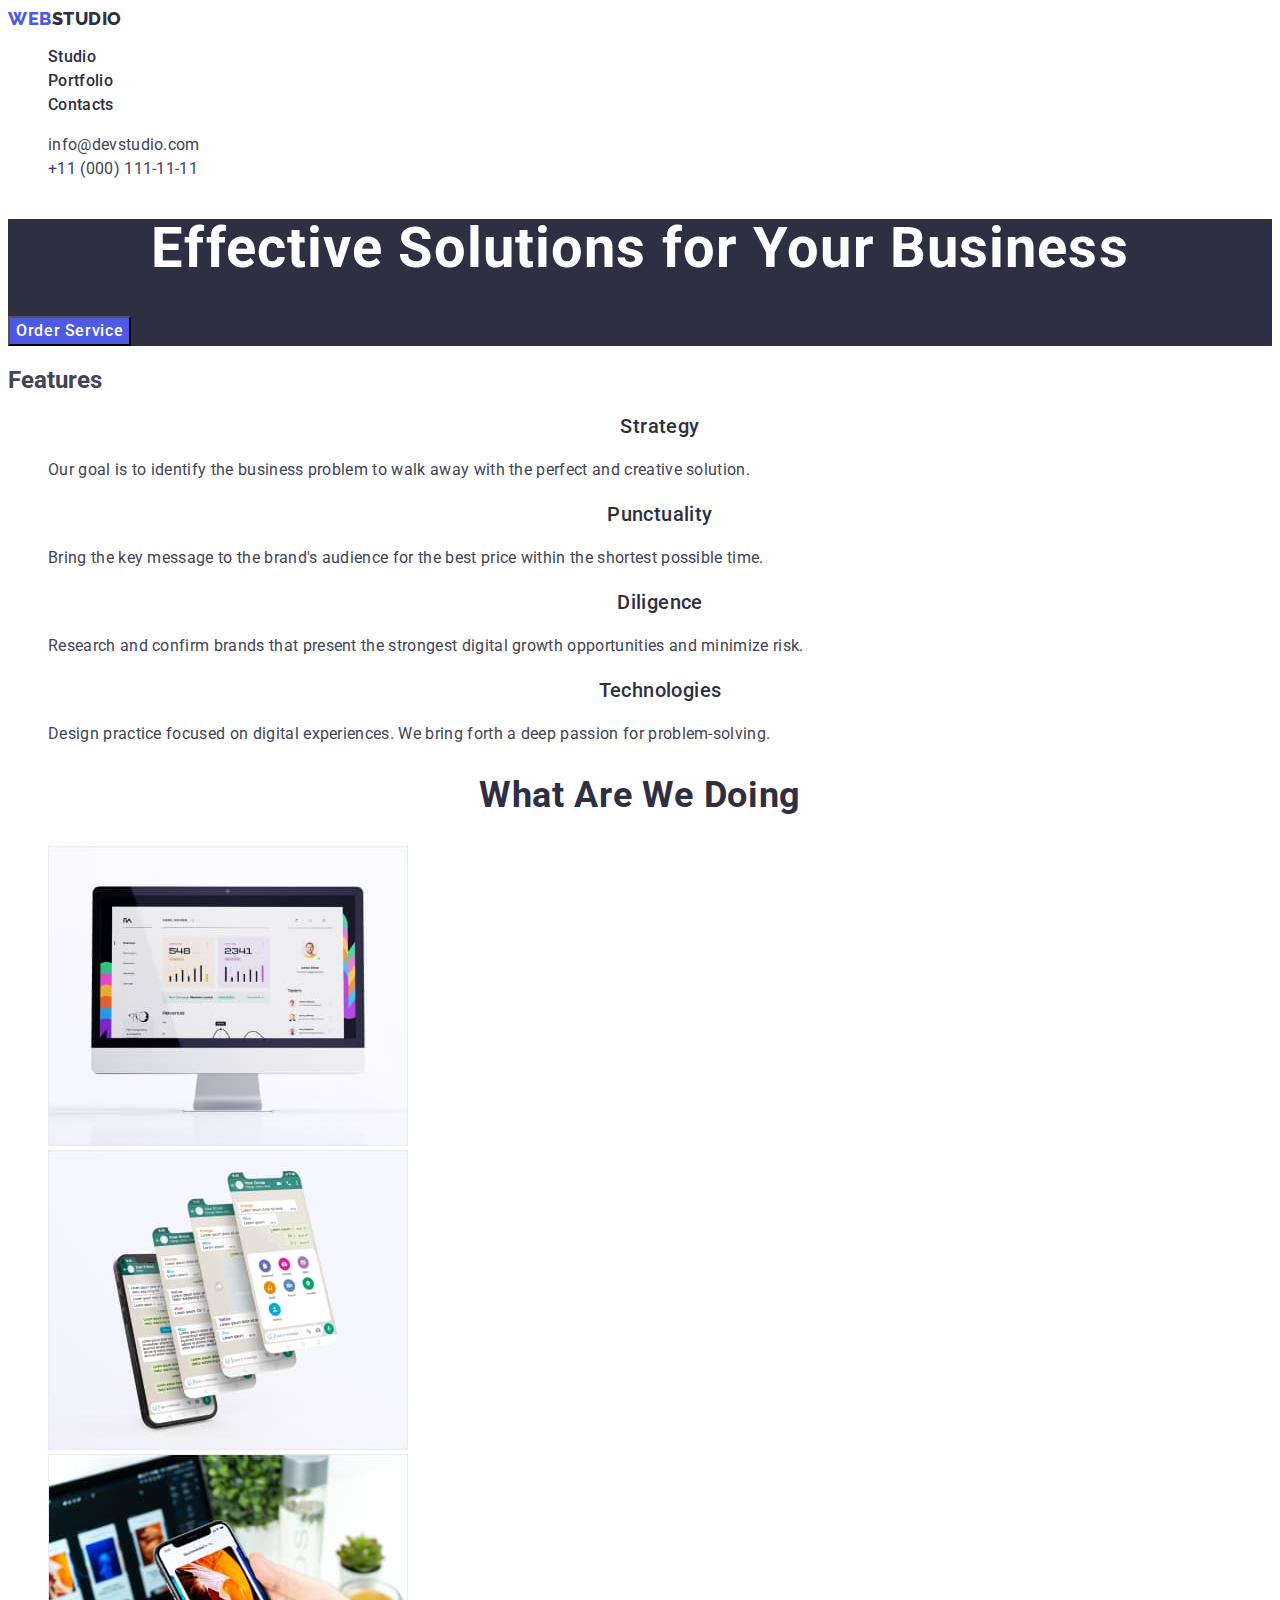
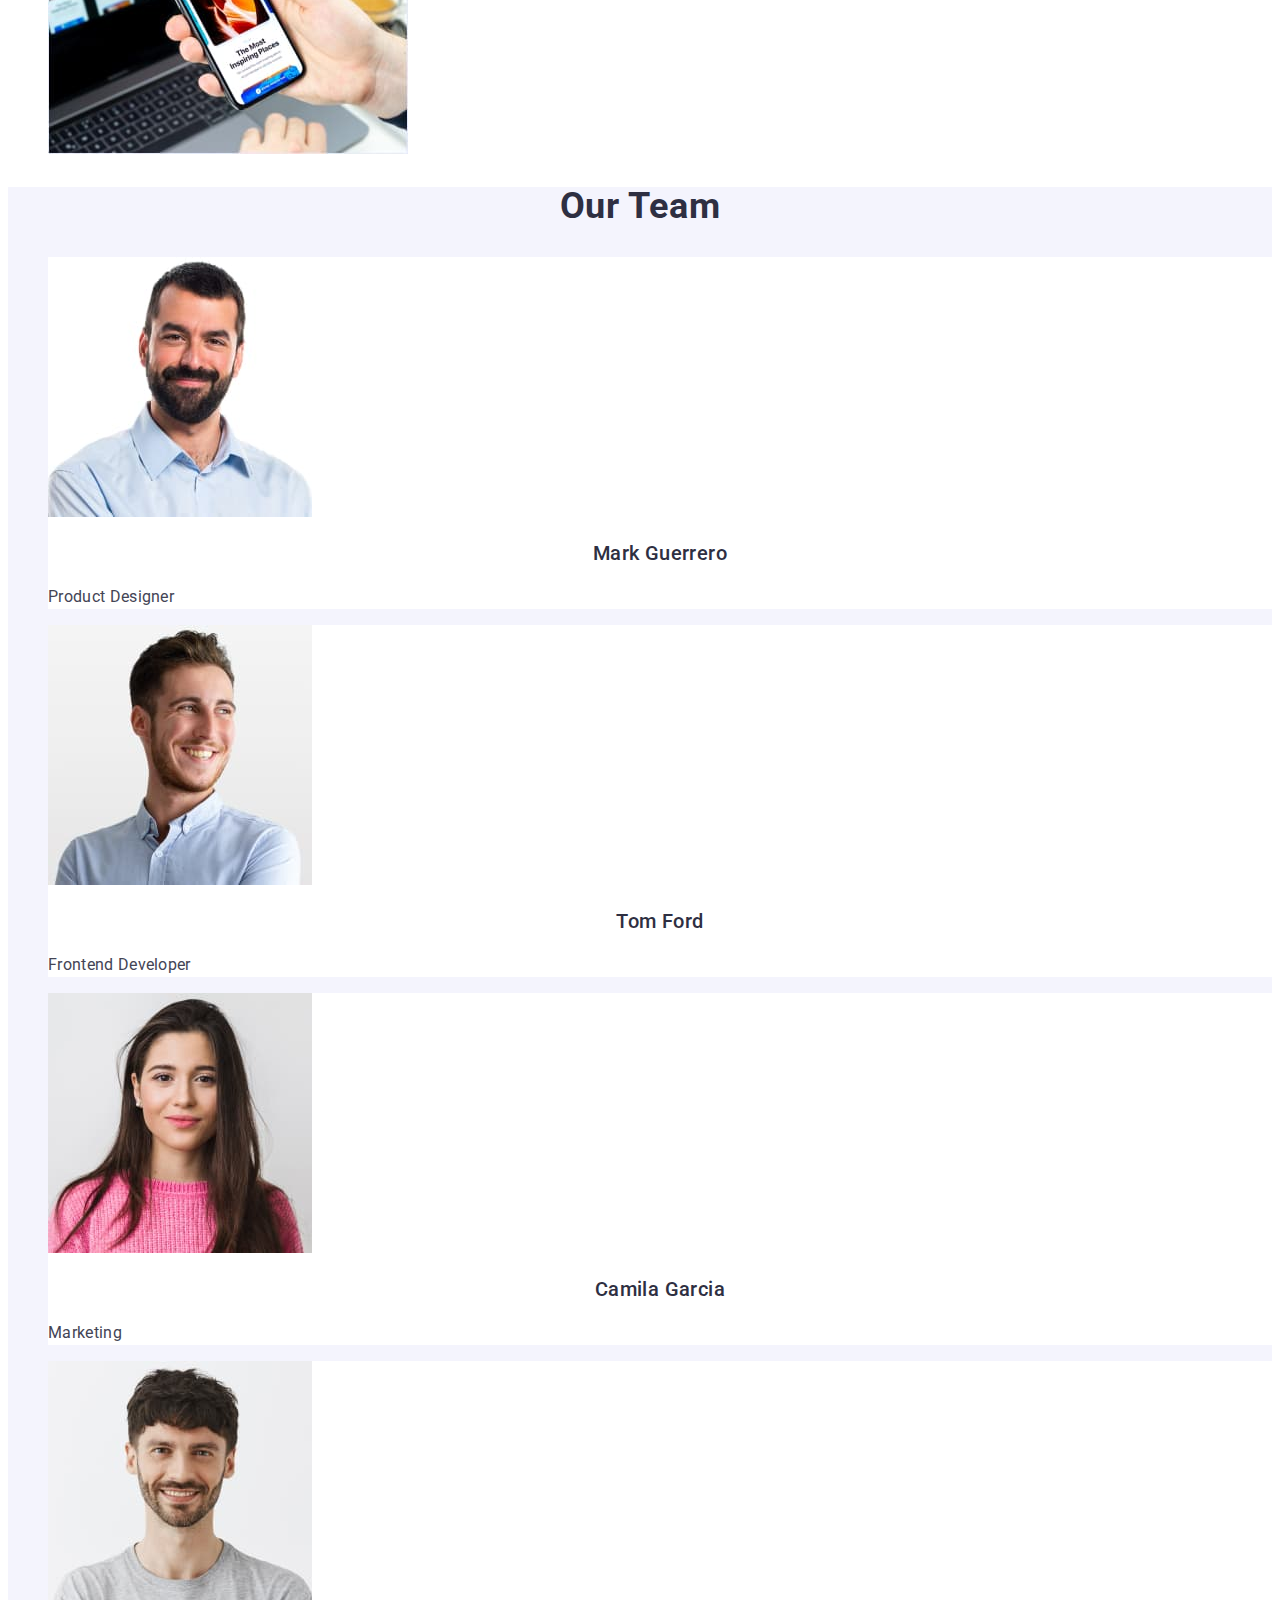
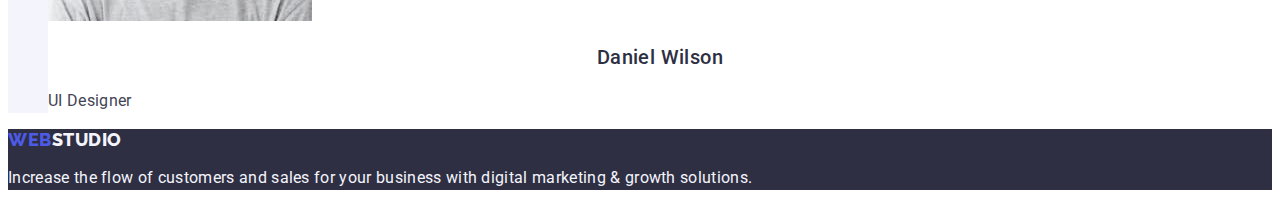
<file: index.html>
<!DOCTYPE html>
<html lang="en">
  <head>
    <meta charset="UTF-8" />
    <meta name="viewport" content="width=device-width, initial-scale=1.0" />
    <title>Document</title>
    <link rel="preconnect" href="https://fonts.googleapis.com" />
    <link rel="preconnect" href="https://fonts.gstatic.com" crossorigin />
    <link
      href="https://fonts.googleapis.com/css2?family=Raleway:wght@800&family=Roboto:wght@400;500;700;900&display=swap"
      rel="stylesheet"
    />
    <link rel="stylesheet" href="./css/styles.css" />
  </head>
  <body>
    <header class="header-backround">
      <nav>
        <a href="./index.html" class="logo link">
          Web<span class="logo-span">Studio</span></a
        >
        <ul class="list">
          <li><a href="./index.html" class="font-nav link">Studio</a></li>
          <li>
            <a href="./portfolio.html" class="font-nav link">Portfolio</a>
          </li>
          <li><a href="" class="font-nav link">Contacts</a></li>
        </ul>
      </nav>
      <address class="address">
        <ul class="list">
          <li>
            <a href="mailto:info@devstudio.com" class="font-adress link"
              >info@devstudio.com</a
            >
          </li>
          <li>
            <a href="tel:+110001111111" class="font-adress link"
              >+11 (000) 111-11-11</a
            >
          </li>
        </ul>
      </address>
    </header>

    <main>
      <section class="section-one-background">
        <h1 class="text-h-one">Effective Solutions for Your Business</h1>
        <button type="button" class="order-service-button">
          Order Service
        </button>
      </section>
      <section>
        <h2 class="hide-h-two">Features</h2>
        <ul class="list">
          <li>
            <h3 class="text-h-three">Strategy</h3>
            <p class="text">
              Our goal is to identify the business problem to walk away with the
              perfect and creative solution.
            </p>
          </li>
          <li>
            <h3 class="text-h-three">Punctuality</h3>
            <p class="text">
              Bring the key message to the brand's audience for the best price
              within the shortest possible time.
            </p>
          </li>
          <li>
            <h3 class="text-h-three">Diligence</h3>
            <p class="text">
              Research and confirm brands that present the strongest digital
              growth opportunities and minimize risk.
            </p>
          </li>
          <li>
            <h3 class="text-h-three">Technologies</h3>
            <p class="text">
              Design practice focused on digital experiences. We bring forth a
              deep passion for problem-solving.
            </p>
          </li>
        </ul>
      </section>

      <section>
        <h2 class="text-h-two">What are we doing</h2>
        <ul class="list">
          <li>
            <img
              src="./images/imac.jpg"
              width="360"
              height="300"
              alt="old Imac"
            />
          </li>
          <li>
            <img
              src="./images/whatsapp.jpg"
              width="360"
              height="300"
              alt="phone with whatsapp aplication"
            />
          </li>
          <li>
            <img
              src="./images/phoneinhand.jpg"
              width="360"
              height="300"
              alt="someone hold phone in hand"
            />
          </li>
        </ul>
      </section>
      <section class="section-four-background">
        <h2 class="text-h-two">Our Team</h2>
        <ul class="list">
          <li class="list-backround">
            <img
              src="./images/imgmarkguerrero.jpg"
              width="264"
              height="260"
              alt="Man with black beard"
            />
            <h3 class="text-h-three">Mark Guerrero</h3>
            <p class="text">Product Designer</p>
          </li>
          <li class="list-backround">
            <img
              src="./images/imgtomford.jpg"
              width="264"
              height="260"
              alt="smailing man in blue shirt"
            />
            <h3 class="text-h-three">Tom Ford</h3>
            <p class="text">Frontend Developer</p>
          </li>
          <li class="list-backround">
            <img
              src="./images/imgcamilagarcia.jpg"
              width="264"
              height="260"
              alt="woman in pink sweater with long straight brown hair"
            />
            <h3 class="text-h-three">Camila Garcia</h3>
            <p class="text">Marketing</p>
          </li>
          <li class="list-backround">
            <img
              src="./images/imgdanielwilson.jpg"
              width="264"
              height="260"
              alt="smailing man with beard in gray t-shirta"
            />
            <h3 class="text-h-three">Daniel Wilson</h3>
            <p class="text">UI Designer</p>
          </li>
        </ul>
      </section>
    </main>

    <footer class="fotter-background">
      <a class="logo link" href="./index.html"
        >Web<span class="logo-span-fotter">Studio</span></a
      >
      <p class="text-fotter">
        Increase the flow of customers and sales for your business with digital
        marketing & growth solutions.
      </p>
    </footer>
  </body>
</html>
</file>
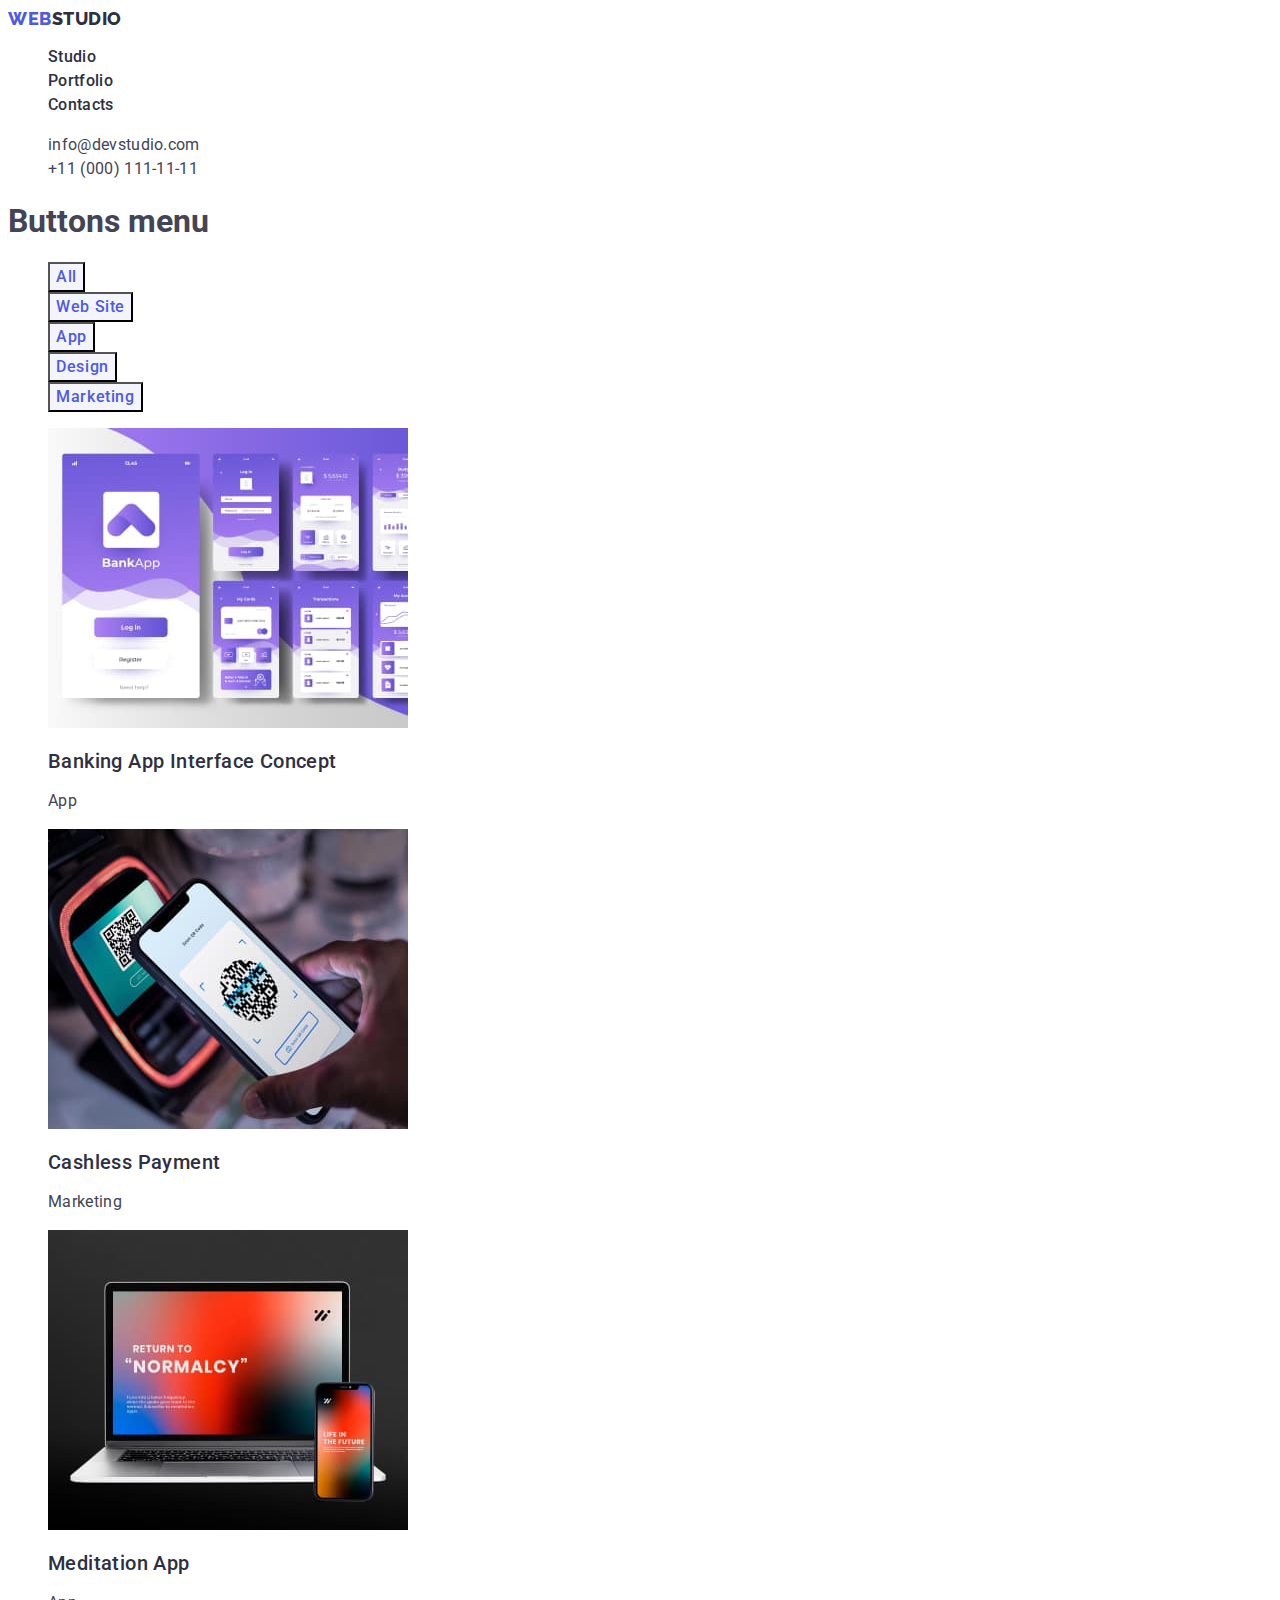
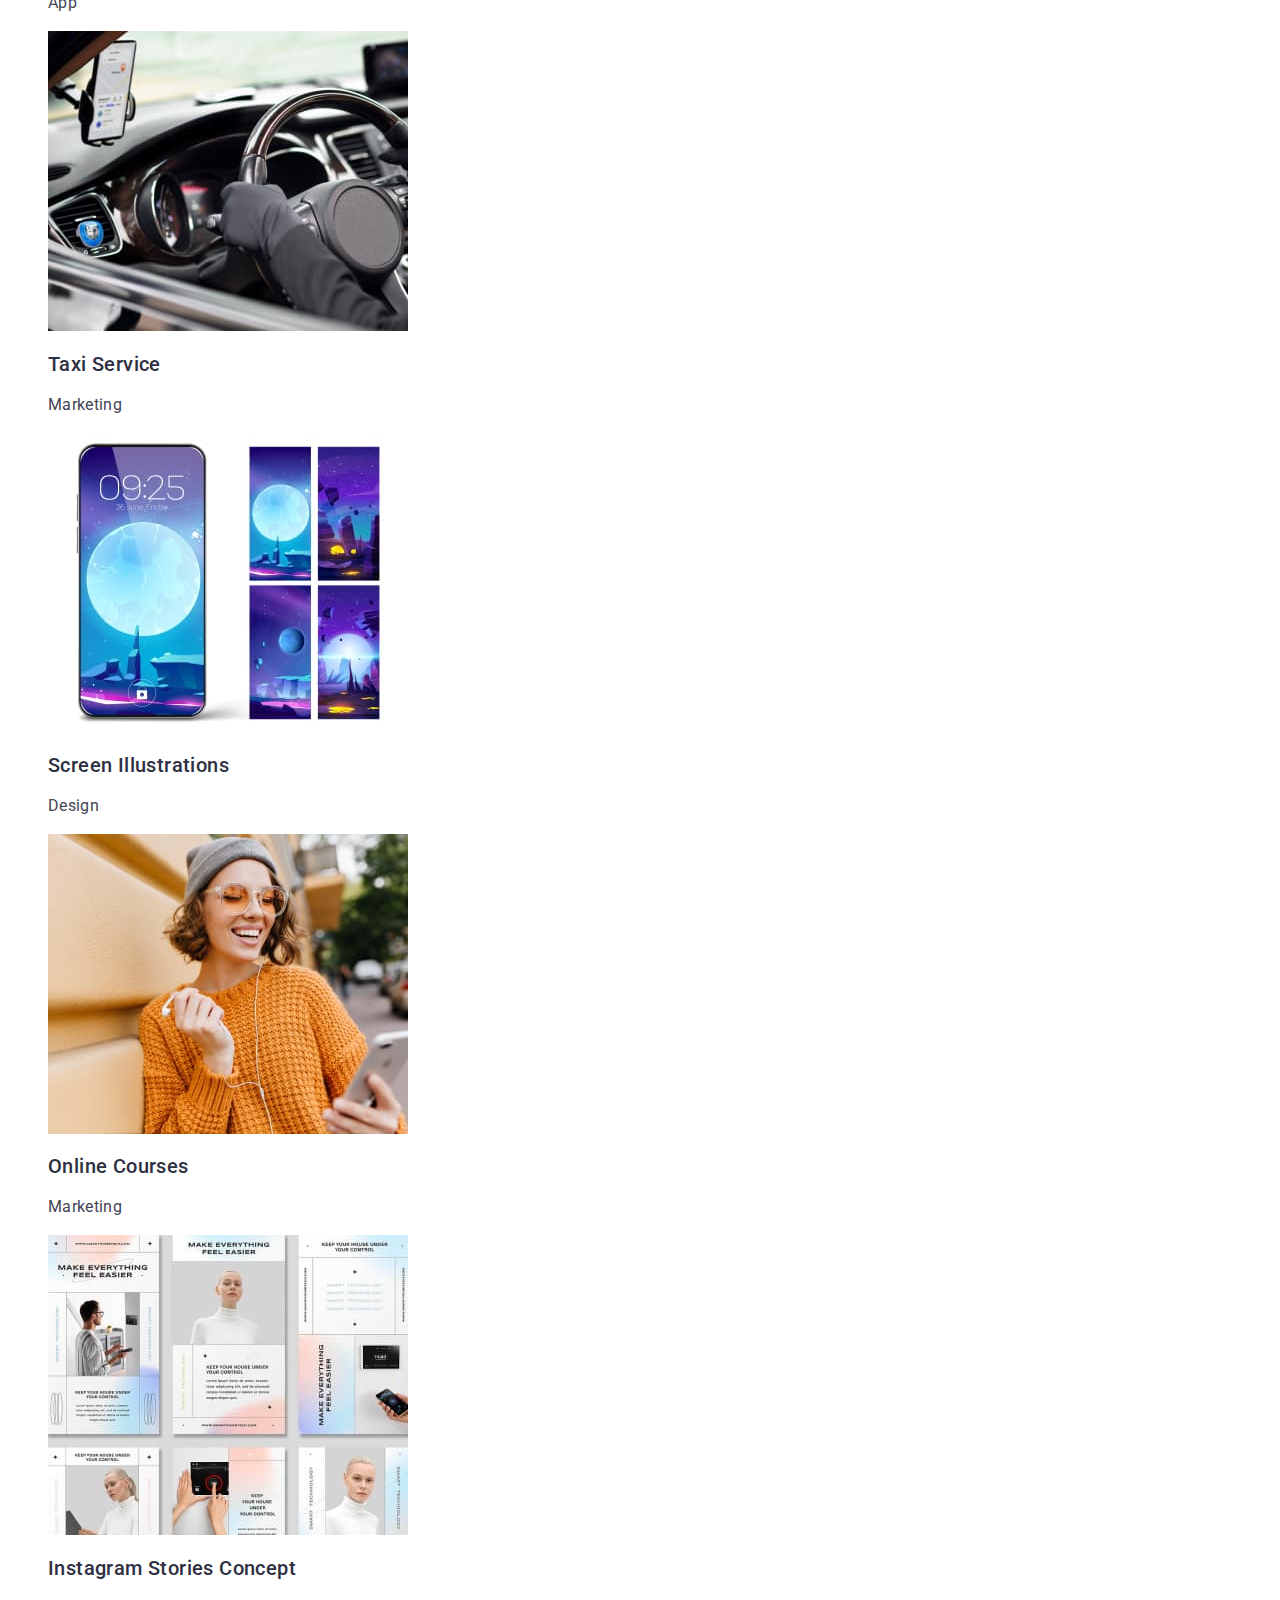
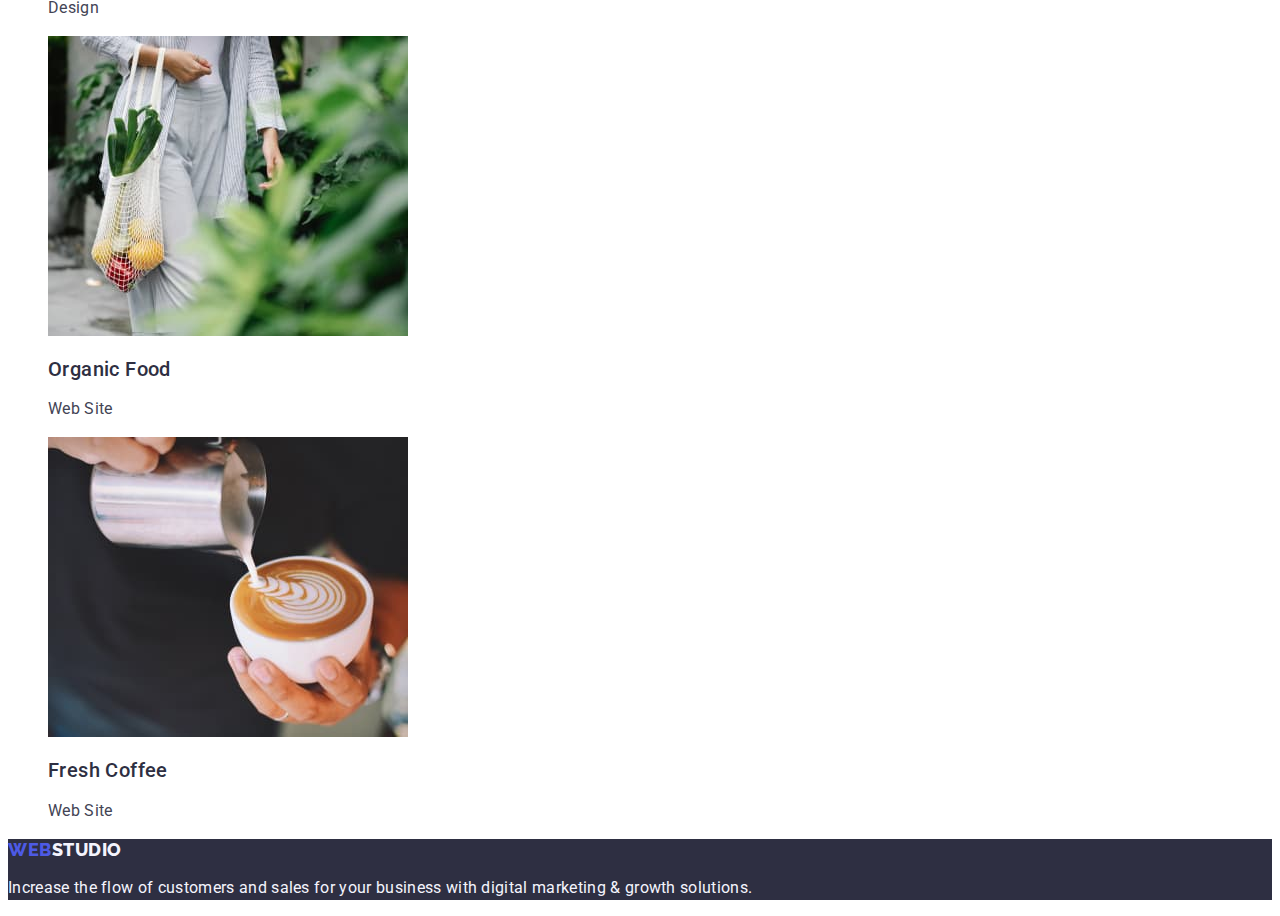
<file: portfolio.html>
<!DOCTYPE html>
<html lang="en">
  <head>
    <meta charset="UTF-8" />
    <meta name="viewport" content="width=device-width, initial-scale=1.0" />
    <title>Portfolio</title>
    <link rel="preconnect" href="https://fonts.googleapis.com" />
    <link rel="preconnect" href="https://fonts.gstatic.com" crossorigin />
    <link
      href="https://fonts.googleapis.com/css2?family=Raleway:wght@800&family=Roboto:wght@400;500;700;900&display=swap"
      rel="stylesheet"
    />
    <link rel="stylesheet" href="./css/styles.css" />
  </head>

  <body>
    <header class="header-backround">
      <nav>
        <a href="./index.html" class="logo link">
          Web<span class="logo-span">Studio</span></a
        >
        <ul class="list">
          <li><a href="./index.html" class="font-nav link">Studio</a></li>
          <li>
            <a href="./portfolio.html" class="font-nav link">Portfolio</a>
          </li>
          <li><a href="" class="font-nav link">Contacts</a></li>
        </ul>
      </nav>
      <address class="address">
        <ul class="list">
          <li>
            <a href="mailto:info@devstudio.com" class="font-adress link"
              >info@devstudio.com</a
            >
          </li>
          <li>
            <a href="tel:+110001111111" class="font-adress link"
              >+11 (000) 111-11-11</a
            >
          </li>
        </ul>
      </address>
    </header>
    <main>
      <section>
        <h1>Buttons menu</h1>
        <ul class="list">
          <li><button type="button" class="portfolio-button">All</button></li>
          <li>
            <button type="button" class="portfolio-button">Web Site</button>
          </li>
          <li><button type="button" class="portfolio-button">App</button></li>
          <li>
            <button type="button" class="portfolio-button">Design</button>
          </li>
          <li>
            <button type="button" class="portfolio-button">Marketing</button>
          </li>
        </ul>

        <ul class="list">
          <li>
            <a class="link">
              <img
                src="./images/bankApp.jpg"
                width="360"
                height="300"
                alt="screens with layout bank aplication"
              />
              <h2 class="portfolio-text-h-two">
                Banking App Interface Concept
              </h2>
              <p class="text">App</p>
            </a>
          </li>

          <li>
            <a class="link">
              <img
                src="./images/cashlessPayment.jpg"
                width="360"
                height="300"
                alt="someone pays cashless by phone"
              />
              <h2 class="portfolio-text-h-two">Cashless Payment</h2>
              <p class="text">Marketing</p>
            </a>
          </li>
          <li>
            <a class="link">
              <img
                src="./images/meditationApp.jpg"
                width="360"
                height="300"
                alt="notebook with title return to normalcy"
              />
              <h2 class="portfolio-text-h-two">Meditation App</h2>
              <p class="text">App</p>
            </a>
          </li>
          <li>
            <a class="link">
              <img
                src="./images/taxiService.jpg"
                width="360"
                height="300"
                alt="someone holding steering wheel"
              />
              <h2 class="portfolio-text-h-two">Taxi Service</h2>
              <p class="text">Marketing</p>
            </a>
          </li>
          <li>
            <a class="link">
              <img
                src="./images/screenIllustrations.jpg"
                width="360"
                height="300"
                alt="some phone screens "
              />
              <h2 class="portfolio-text-h-two">Screen Illustrations</h2>
              <p class="text">Design</p>
            </a>
          </li>
          <li>
            <a class="link">
              <img
                src="./images/onlineCourses.jpg"
                width="360"
                height="300"
                alt="smiling woman talking whit use headphones"
              />
              <h2 class="portfolio-text-h-two">Online Courses</h2>
              <p class="text">Marketing</p>
            </a>
          </li>
          <li>
            <a class="link">
              <img
                src="./images/instagramStories.jpg"
                width="360"
                height="300"
                alt="some designe presentation"
              />
              <h2 class="portfolio-text-h-two">Instagram Stories Concept</h2>
              <p class="text">Design</p>
            </a>
          </li>
          <li>
            <a class="link">
              <img
                src="./images/organicFood.jpg"
                width="360"
                height="300"
                alt="
              woman carrying weighing scales"
              />
              <h2 class="portfolio-text-h-two">Organic Food</h2>
              <p class="text">Web Site</p>
            </a>
          </li>
          <li>
            <a class="link">
              <img
                src="./images/freshCoffe.jpg"
                width="360"
                height="300"
                alt="barista making a nice picture of milk on coffee"
              />
              <h2 class="portfolio-text-h-two">Fresh Coffee</h2>
              <p class="text">Web Site</p>
            </a>
          </li>
        </ul>
      </section>
    </main>
    <footer class="fotter-background">
      <a class="logo link" href="./index.html">
        Web<span class="logo-span-fotter">Studio</span></a
      >
      <p class="text-fotter">
        Increase the flow of customers and sales for your business with digital
        marketing & growth solutions.
      </p>
    </footer>
  </body>
</html>
</file>
<file: css/styles.css>
:root {
  --color-iris: #4d5ae5;
  --color-ocean: #404bbf;
  --color-navyblue: #2e2f42;
  --color-green: #31d0aa;
  --color-slate: #434455;
  --color-lightslate: #8e8f99;
  --color-cornflower: #e7e9fc;
  --color-cloud: #f4f4fd;
  --color-navybluemodel: #2e2f42;
  --bcolor-gray: #2e2f42;
  --color-white: #ffffff;
  --color-dairy: #fcfcfc;
}

body {
  font-family: "Raleway", sans-serif;
  font-family: "Roboto", sans-serif;
  color: var(--color-slate);
  background-color: var(--color-white);
}

.list {
  list-style: none;
}
.link {
  text-decoration: none;
}

.logo {
  font-family: "Raleway", sans-serif;
  font-size: 18px;
  font-weight: 800;
  line-height: 1.17;
  letter-spacing: 0.03em;
  color: var(--color-iris);
  text-transform: uppercase;
}

.logo-span {
  font-family: "Raleway", sans-serif;
  font-size: 18px;
  font-weight: 800;
  line-height: 1.17;
  letter-spacing: 0.03em;
  color: var(--color-navyblue);
  text-transform: uppercase;
}

.font-nav {
  font-size: 16px;
  font-weight: 500;
  line-height: 1.5;
  letter-spacing: 0.02em;
  color: var(--color-navyblue);
  cursor: poiner;
}

.font-nav:hover {
  color: var(--color-ocean);
}

.font-nav:focus {
  color: var(--color-ocean);
}

.address {
  font-style: normal;
}

.font-adress {
  font-size: 16px;
  line-height: 1.5;
  letter-spacing: 0.02em;
  font-style: normal;
  color: var(--color-slate);
}

.font-adress:hover {
  color: var(--color-ocean);
}
.font-adress:focus {
  color: var(--color-ocean);
}

.header-backround {
  background: var(--color-white);
}

.section-one-background {
  background-color: var(--color-navyblue);
}

.order-service-button {
  background: var(--color-iris);
  cursor: pointer;
  font-family: inherit;
  font-size: 16px;
  font-weight: 500;
  line-height: 1.5;
  color: var(--color-white);
  letter-spacing: 0.04em;
}

.order-service-button:hover {
  background: var(--color-ocean);
  font-family: inherit;
}

.order-service-button:focus {
  background-color: var(--color-ocean);
  font-family: inherit;
}

.text-h-one {
  font-size: 56px;
  font-weight: 700;
  line-height: 1.07;
  letter-spacing: 0.02em;
  color: var(--color-white);
  text-align: center;
}

.text-h-two {
  font-size: 36px;
  font-weight: 700;
  line-height: 1.11;
  color: var(--color-navyblue);
  letter-spacing: 0.02em;
  text-transform: capitalize;
  text-align: center;
}

.text-h-three {
  font-size: 20px;
  font-weight: 500;
  line-height: 1.2;
  color: var(--color-navyblue);
  letter-spacing: 0.02em;
  text-transform: capitalize;
  text-align: center;
}
.portfolio-text-h-two {
  font-size: 20px;
  font-weight: 500;
  line-height: 1.2;
  color: var(--color-navyblue);
  letter-spacing: 0.02em;
}

.text {
  font-size: 16px;
  line-height: 1.5;
  color: var(--color-slate);
  letter-spacing: 0.02em;
}
.section-four-background {
  background: var(--color-cloud);
}

.list-backround {
  background: var(--color-white);
}

.fotter-background {
  background: var(--color-navyblue);
}

.logo-span-fotter {
  font-family: "Raleway", sans-serif;
  font-size: 18px;
  font-weight: 800;
  line-height: 1.17;
  color: var(--color-cloud);
  text-transform: uppercase;
  letter-spacing: 0.03em;
}

.text-fotter {
  font-size: 16px;
  line-height: 1.5;
  color: var(--color-cloud);
  letter-spacing: 0.02em;
}

.portfolio-button {
  font-family: "Roboto", sans-serif;
  font-size: 16px;
  font-weight: 500;
  line-height: 1.5;
  letter-spacing: 0.04em;
  background: var(--color-cloud);
  color: var(--color-iris);
  text-align: center;
}

.portfolio-button:hover {
  background: #404bbf;
  cursor: pointer;
  font-family: inherit;
  font-weight: 500;
  font-size: 16px;
  line-height: 1.5;
  color: var(--color-white);
}
.portfolio-button:focus {
  background: #404bbf;
  cursor: pointer;
  font-family: inherit;
  font-weight: 500;
  font-size: 16px;
  line-height: 1.5;
  color: var(--color-white);
}
</file>
